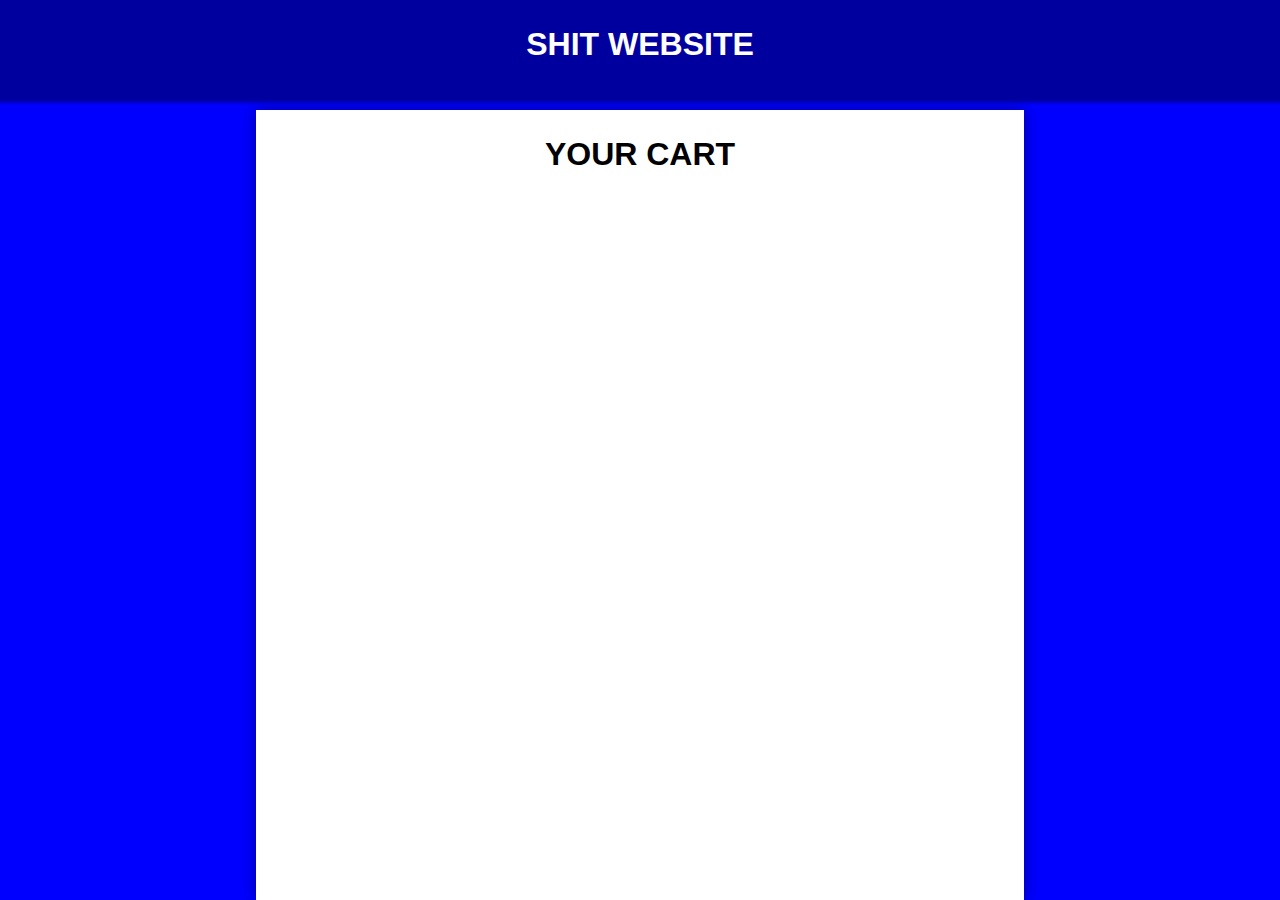
<file: cart.html>
<!DOCTYPE html>
<html>
	<head>
		<title id="title">Shit website.</title>
		<link rel="stylesheet" type="text/css" href="styles.css">
		<script src="scripts.js"></script>
		<script src="https://ajax.googleapis.com/ajax/libs/jquery/3.4.1/jquery.min.js"></script>
	</head>
	<body onload="loaded();load_cart_page();">
		<div class="top">
			<center><h1>SHIT WEBSITE</h1></center>
		</div>
		<div class="top_fade"></div>
		<div class="left">
		</div>
		<div class="right">
		</div>
		<div class="content">
			<div id="add_to_cart"></div>
			<div id="cart">
				<center><h1>YOUR CART</h1></center>
			</div>
		</div>
	</body>
</html>
</file>
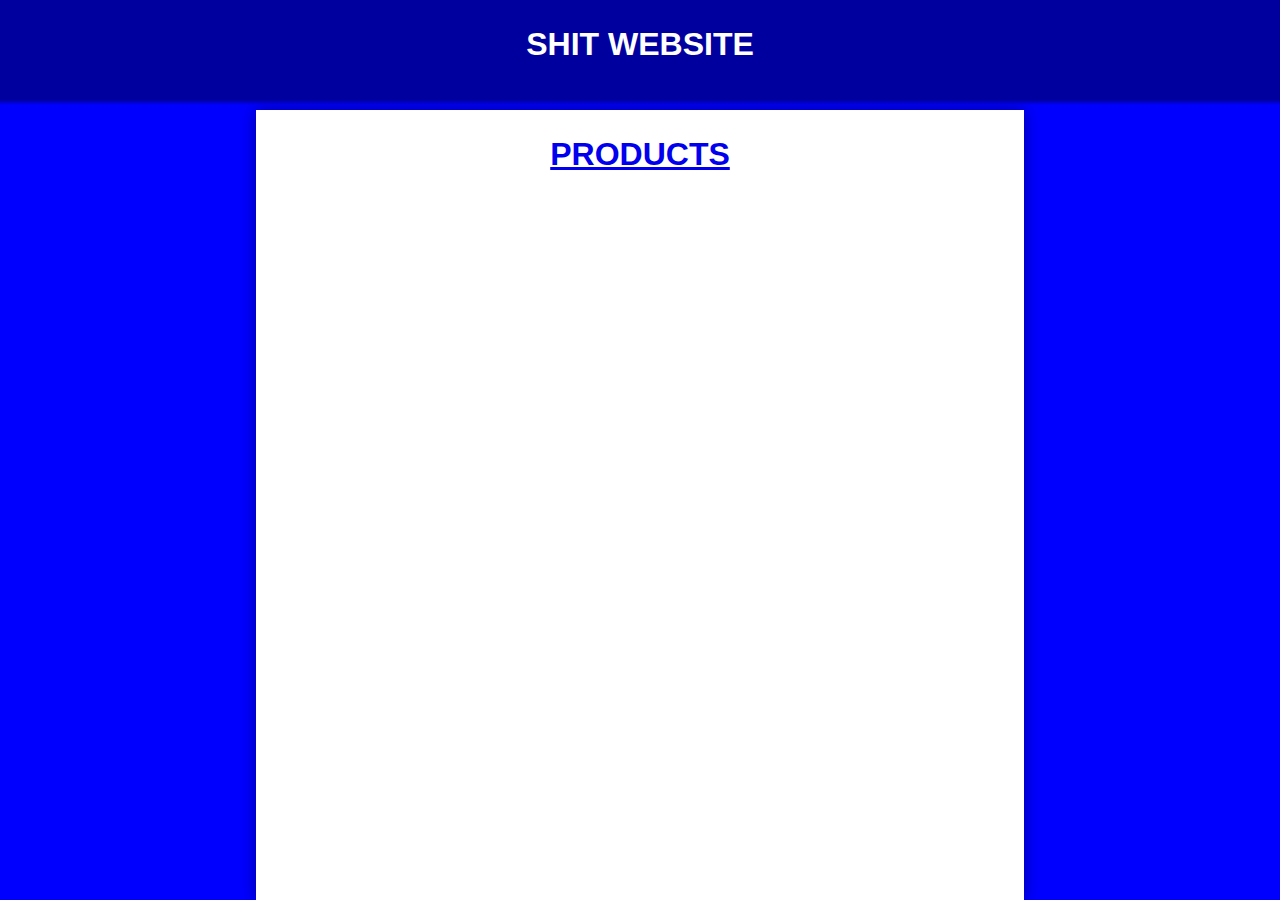
<file: home.html>
<!DOCTYPE html>
<html>
	<head>
		<title id="title">Shit website.</title>
		<link rel="stylesheet" type="text/css" href="styles.css">
		<script src="scripts.js"></script>
		<script src="https://ajax.googleapis.com/ajax/libs/jquery/3.4.1/jquery.min.js"></script>
	</head>
	<body>
		<div class="top">
			<center><h1>SHIT WEBSITE</h1></center>
		</div>
		<div class="top_fade"></div>
		<div class="left">
		</div>
		<div class="right">
		</div>
		<div class="content" id="content">
			<center>
				<h1>
					<a href="products.html">PRODUCTS</a>
				</h1>
			</center>
		</div>
	</body>
</html>
</file>
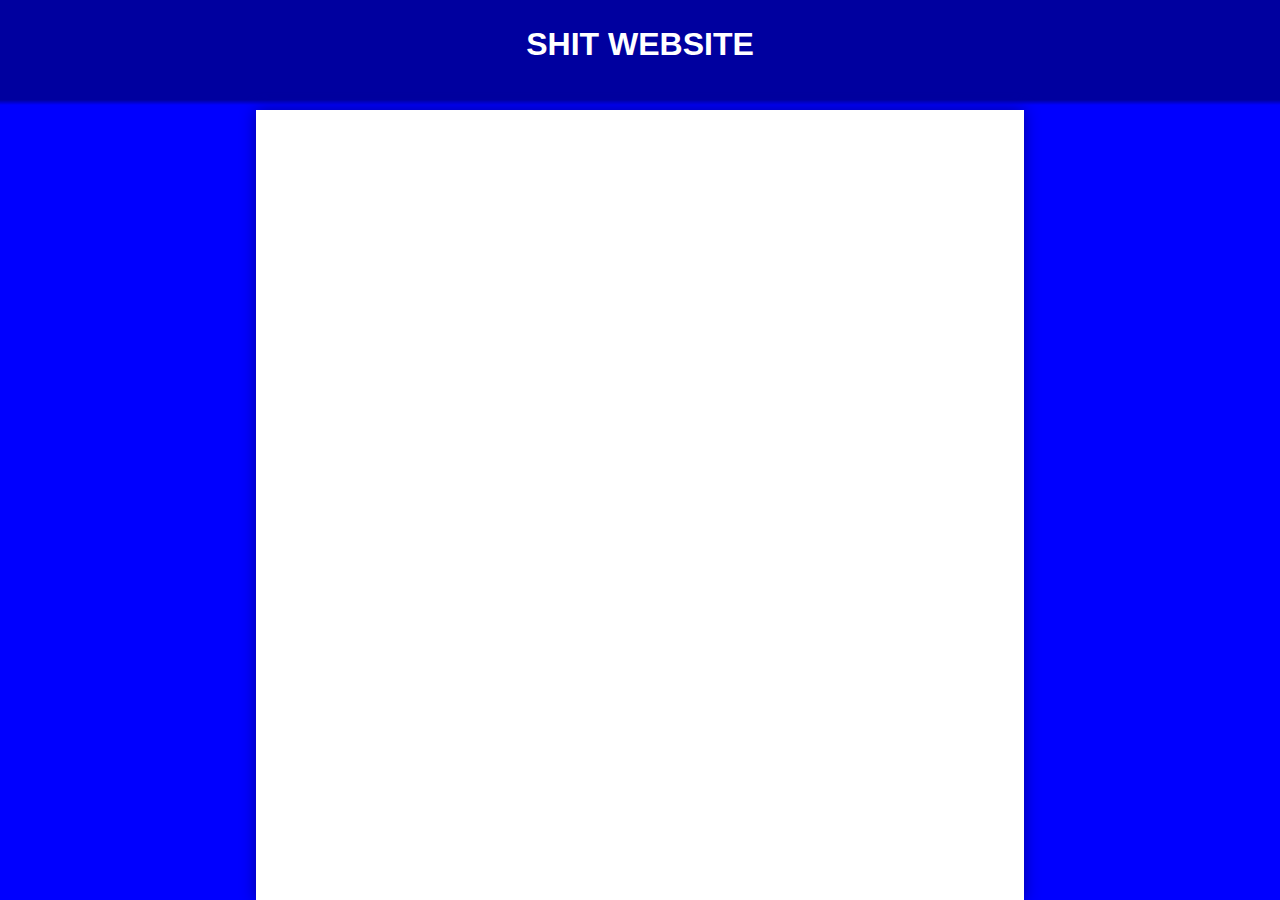
<file: template.html>
<!DOCTYPE html>
<html>
	<head>
		<title id="title">Shit website.</title>
		<link rel="stylesheet" type="text/css" href="styles.css">
		<script src="scripts.js"></script>
		<script src="https://ajax.googleapis.com/ajax/libs/jquery/3.4.1/jquery.min.js"></script>
	</head>
	<body onload="loaded()">
		<div class="top">
			<center><h1>SHIT WEBSITE</h1></center>
		</div>
		<div class="top_fade"></div>
		<div class="left">
		</div>
		<div class="right">
		</div>
		<div class="content">
		</div>
	</body>
</html>
</file>
<file: styles.css>
body {
	font-family: Arial, Helvetica, sans-serif;
	color: #ffffff;
}
button {
	border-radius: 5px;
	padding: 5px;
	padding-bottom: 3px;
	border: 2px solid rgba(0, 0, 0, 0.25);
}
.vertical-center {
  margin: 0;
  position: absolute;
  top: 50%;
  -ms-transform: translateY(-50%);
  transform: translateY(-50%);
}
.top {
	position: absolute;
	top: 0px;
	left: 0px;
	right: 0px;
	height: 100px;
	background-color: #00009f;
	padding: 5px;
}
.top_fade {
	position: absolute;
	top: 100px;
	left: 0px;
	right: 0px;
	height: 10px;
	background-image: -webkit-linear-gradient(#00009f, #0000ff, #0000ff);
}
.left {
	position: absolute;
	top: 110px;
	left: 0px;
	bottom: 0px;
	width: 20%;
	overflow: auto;
	background-color: #0000ff;
	padding: 5px;
}
.right {
	position: absolute;
	top: 110px;
	right: 0px;
	bottom: 0px;
	width: 20%;
	overflow: auto;
	background-color: #0000ff;
	padding: 5px;
}
.content {
	position: absolute;
	top: 110px;
	bottom: 0px;
	left: 20%;
	right: 20%;
	overflow: auto;
	background-color: #ffffff;
	color: #000000;
	box-shadow: 0px 0px 15px #00009f;
	padding: 5px;
}
</file>
